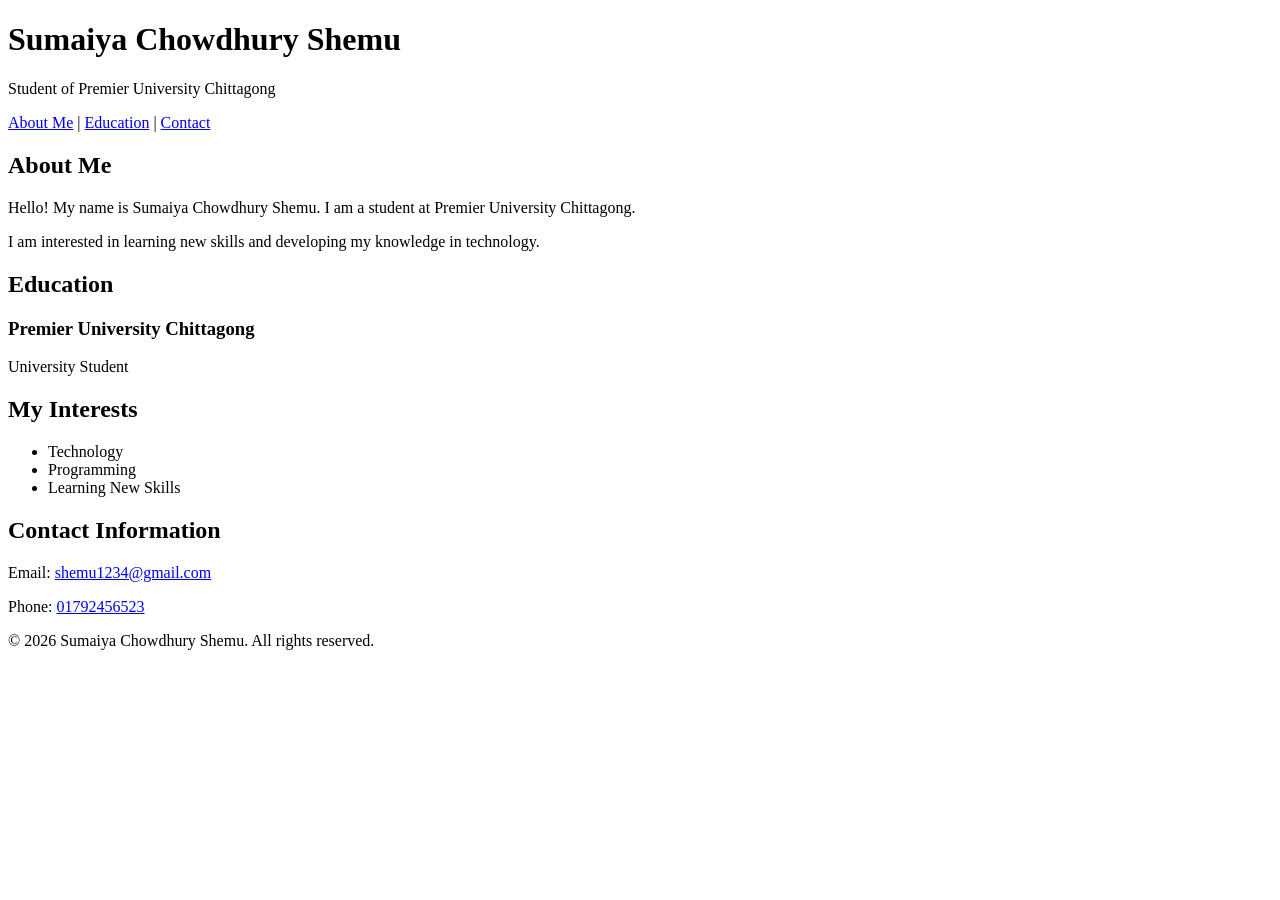
<file: index.html>
<!DOCTYPE html>
<html lang="en">
<head>
    <meta charset="UTF-8">
    <meta name="viewport" content="width=device-width, initial-scale=1.0">
    <title>Sumaiya Chowdhury Shemu - Profile</title>
</head>

<body>

    <header>
        <h1>Sumaiya Chowdhury Shemu</h1>
        <p>Student of Premier University Chittagong</p>
    </header>

    <nav>
        <a href="#about">About Me</a> |
        <a href="#education">Education</a> |
        <a href="#contact">Contact</a>
    </nav>

    <main>

        <section id="about">
            <h2>About Me</h2>

            <article>
                <p>
                    Hello! My name is Sumaiya Chowdhury Shemu.
                    I am a student at Premier University Chittagong.
                </p>
                <p>
                    I am interested in learning new skills and
                    developing my knowledge in technology.
                </p>
            </article>
        </section>

        <section id="education">
            <h2>Education</h2>

            <article>
                <h3>Premier University Chittagong</h3>
                <p>University Student</p>
            </article>
        </section>

        <aside>
            <h2>My Interests</h2>
            <ul>
                <li>Technology</li>
                <li>Programming</li>
                <li>Learning New Skills</li>
            </ul>
        </aside>

        <section id="contact">
            <h2>Contact Information</h2>

            <p>Email: <a href="mailto:shemu1234@gmail.com">
                shemu1234@gmail.com
            </a></p>

            <p>Phone: <a href="tel:01792456523">
                01792456523
            </a></p>
        </section>

    </main>

    <footer>
        <p>&copy; 2026 Sumaiya Chowdhury Shemu. All rights reserved.</p>
    </footer>

</body>
</html>
</file>
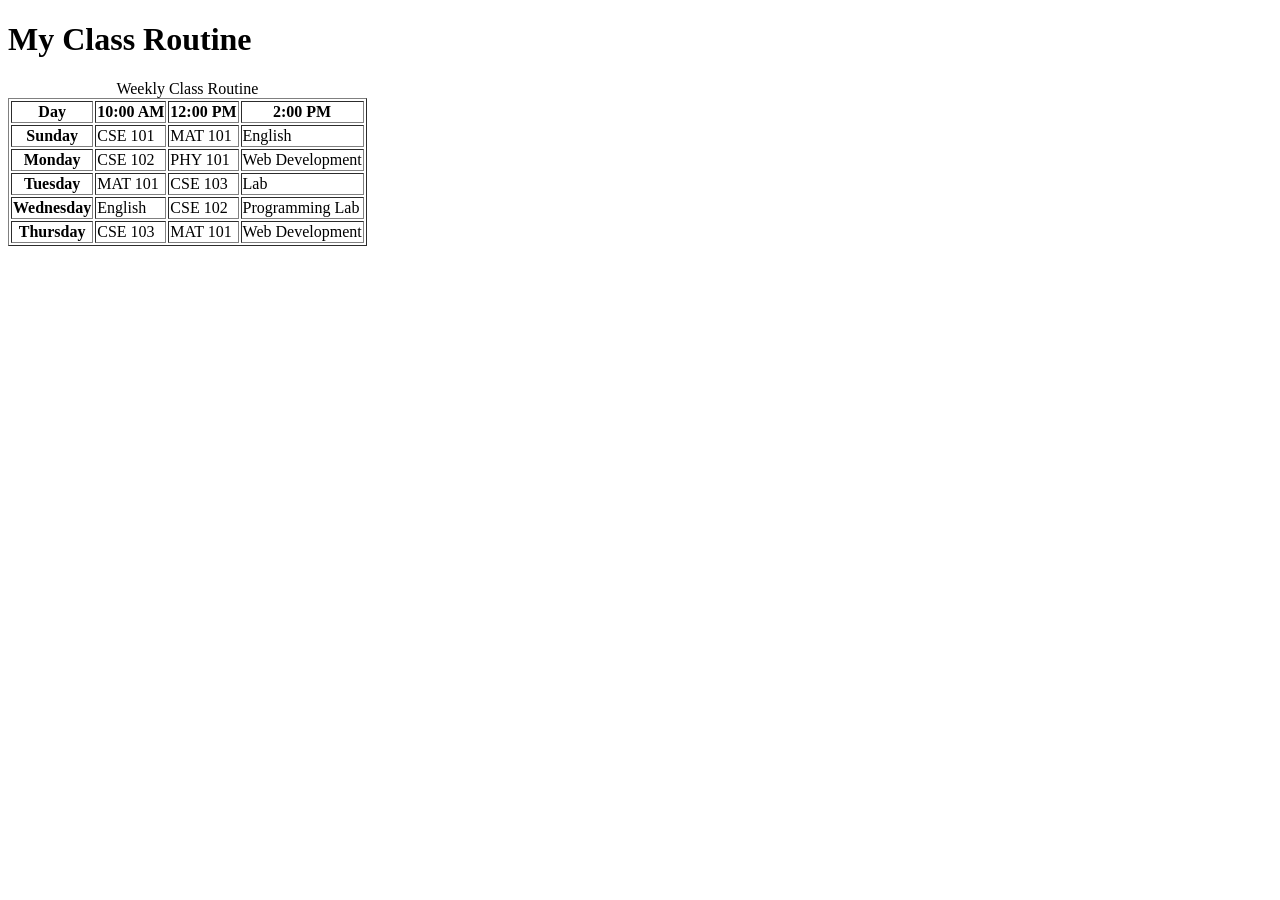
<file: task 3-routine.html>
<!DOCTYPE html>
<html lang="en">

<head>
    <meta charset="UTF-8">
    <meta name="viewport" content="width=device-width, initial-scale=1.0">

    <title>Class Routine</title>
</head>

<body>

    <h1>My Class Routine</h1>

    <table border="1">

        <!-- Table Caption -->
        <caption>Weekly Class Routine</caption>

        <!-- Table Header -->
        <thead>

            <tr>
                <th>Day</th>
                <th>10:00 AM</th>
                <th>12:00 PM</th>
                <th>2:00 PM</th>
            </tr>

        </thead>


        <!-- Table Body -->
        <tbody>

            <tr>
                <th>Sunday</th>
                <td>CSE 101</td>
                <td>MAT 101</td>
                <td>English</td>
            </tr>

            <tr>
                <th>Monday</th>
                <td>CSE 102</td>
                <td>PHY 101</td>
                <td>Web Development</td>
            </tr>

            <tr>
                <th>Tuesday</th>
                <td>MAT 101</td>
                <td>CSE 103</td>
                <td>Lab</td>
            </tr>

            <tr>
                <th>Wednesday</th>
                <td>English</td>
                <td>CSE 102</td>
                <td>Programming Lab</td>
            </tr>

            <tr>
                <th>Thursday</th>
                <td>CSE 103</td>
                <td>MAT 101</td>
                <td>Web Development</td>
            </tr>

        </tbody>

    </table>

</body>

</html>
</file>
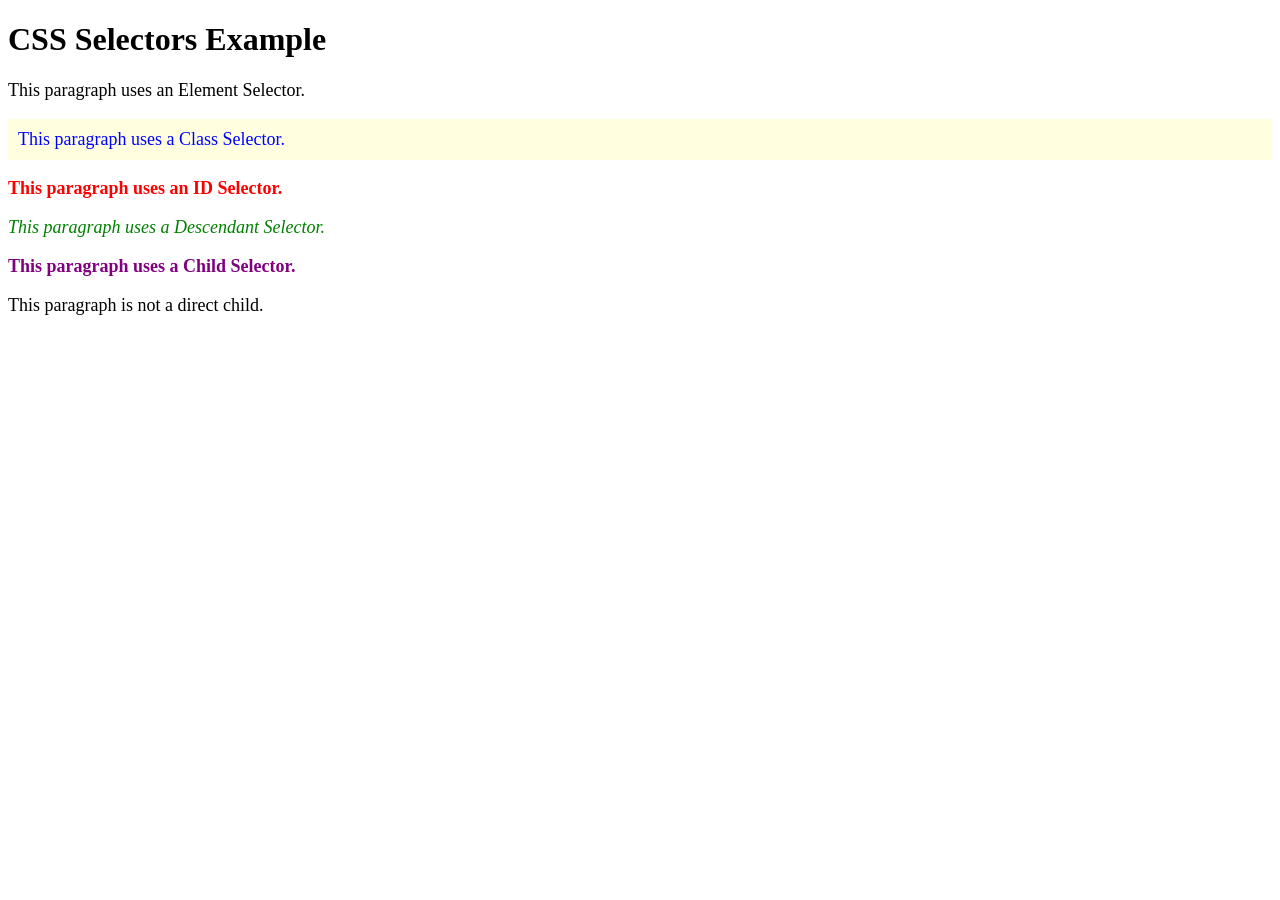
<file: task 5-selectors.html/task 5-selectors.html>
<!DOCTYPE html>
<html lang="en">

<head>
    <meta charset="UTF-8">
    <meta name="viewport" content="width=device-width, initial-scale=1.0">

    <title>CSS Selectors</title>

    <link rel="stylesheet" href="task5-style.css">
</head>

<body>

    <h1>CSS Selectors Example</h1>

    <p>This paragraph uses an Element Selector.</p>

    <p class="highlight">This paragraph uses a Class Selector.</p>

    <p id="special">This paragraph uses an ID Selector.</p>

    <div class="container">
        <p>This paragraph uses a Descendant Selector.</p>
    </div>

    <div class="parent">
        <p>This paragraph uses a Child Selector.</p>

        <div>
            <p>This paragraph is not a direct child.</p>
        </div>
    </div>

</body>

</html>
</file>
<file: task 5-selectors.html/task5-style.css>
/* Element Selector */
p {
    font-size: 18px;
    color: black;
}


/* Class Selector */
.highlight {
    color: blue;
    background-color: lightyellow;
    padding: 10px;
}


/* ID Selector */
#special {
    color: red;
    font-weight: bold;
}


/* Descendant Selector */
.container p {
    color: green;
    font-style: italic;
}


/* Child Selector */
.parent > p {
    color: purple;
    font-weight: bold;
}
</file>
